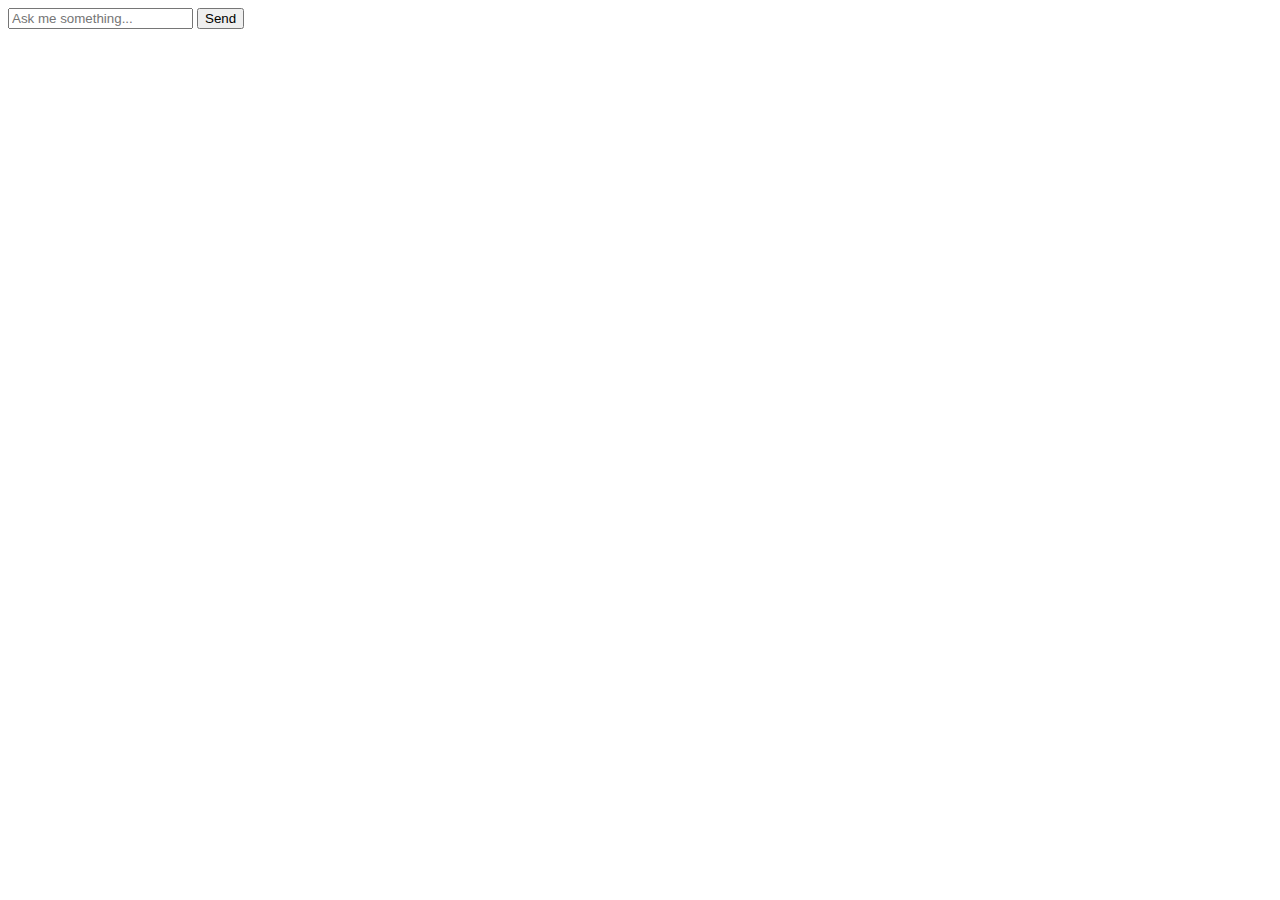
<file: goPro/static/index.html>
<!DOCTYPE html>
<html>
  <head>
    <title>Go Study Buddy</title>
  </head>
  <body>
    <div id="chat"></div>
    <input id="input" placeholder="Ask me something..." />
    <button onclick="ask()">Send</button>

    <script>
      async function ask() {
        const input = document.getElementById("input");
        const chat = document.getElementById("chat");

        const response = await fetch("http://localhost:8080/chat", {
          method: "POST",
          body: input.value,
        });

        const answer = await response.text();

        chat.innerHTML += `<p><b>You:</b> ${input.value}</p>`;
        chat.innerHTML += `<p><b>Buddy:</b> ${answer}</p>`;

        input.value = "";
      }
    </script>
  </body>
</html>
</file>
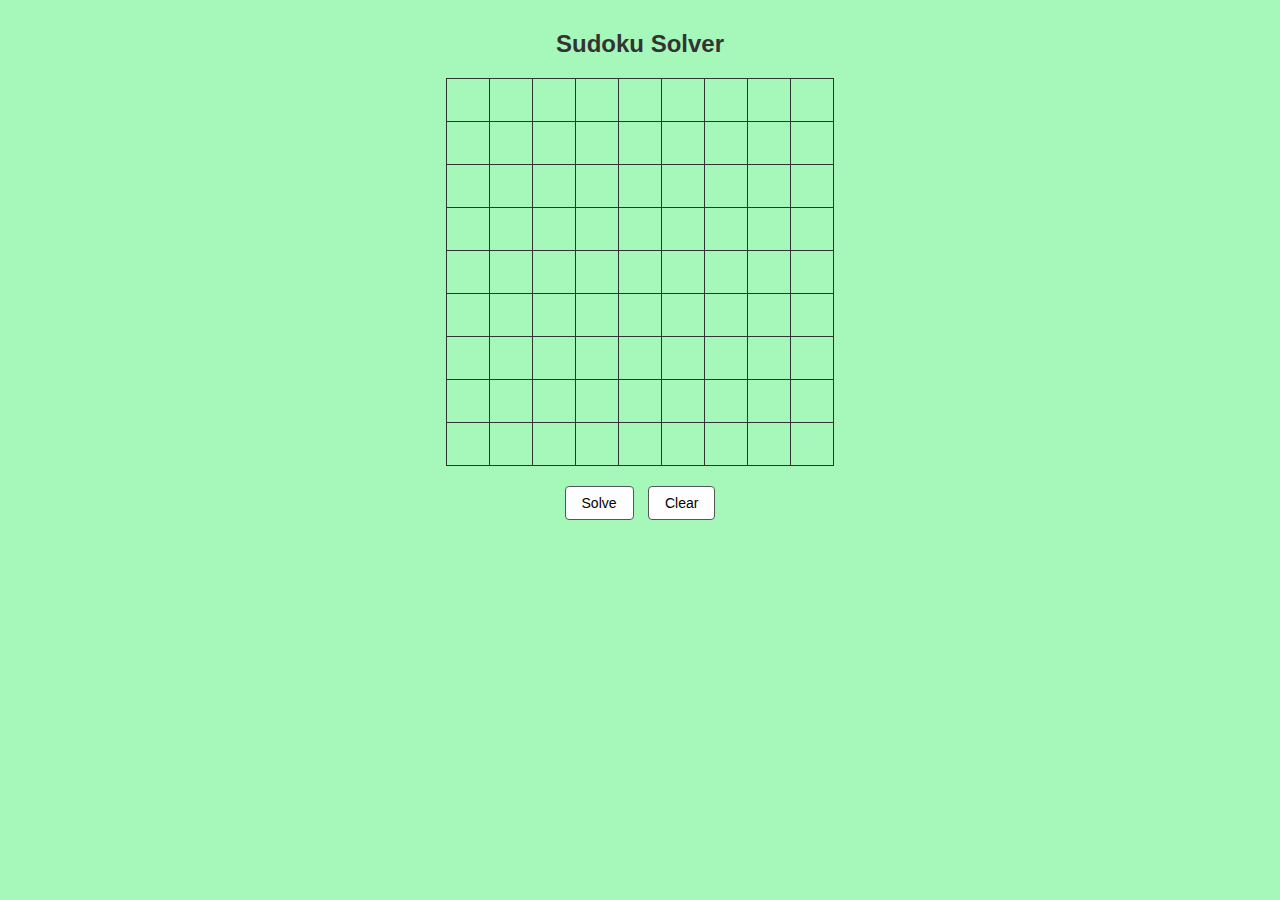
<file: sudokuSolver/static/index.html>
<!DOCTYPE html>
<html lang="en">
  <head>
    <meta charset="UTF-8" />
    <title>Sudoku Solver</title>
    <link rel="stylesheet" href="style.css" />
  </head>
  <body>
    <h2>Sudoku Solver</h2>

    <form id="sudokuForm">
      <table id="sudokuTable">
        <tbody></tbody>
      </table>
      <div class="controls">
        <button type="submit">Solve</button>
        <button type="button" id="clearBtn">Clear</button>
      </div>
    </form>

    <div id="error" class="error"></div>

    <script src="script.js"></script>
  </body>
</html>
</file>
<file: sudokuSolver/static/style.css>
body {
  font-family: Arial, sans-serif;
  text-align: center;
  margin: 30px;
  background: #a5f7ba;
}

h2 {
  margin-bottom: 20px;
  color: #333;
}

table {
  border-collapse: collapse;
  margin: 0 auto 20px auto;
}

td {
  border: 1px solid #333;
  /* border-radius: 50%; */

  width: 40px;
  height: 40px;
  text-align: center;
}

input {
  width: 100%;
  height: 100%;
  text-align: center;
  font-size: 16px;
  border: none;
  /* border-radius: 12px; */
  outline: none;
  background: transparent;
}

.controls {
  margin: 15px;
}

button {
  padding: 8px 16px;
  margin: 0 5px;
  font-size: 14px;
  cursor: pointer;
  border: 1px solid #555;
  background: #fff;
  border-radius: 4px;
}

button:hover {
  background: #eee;
}

.error {
  color: red;
  margin-top: 10px;
}
</file>
